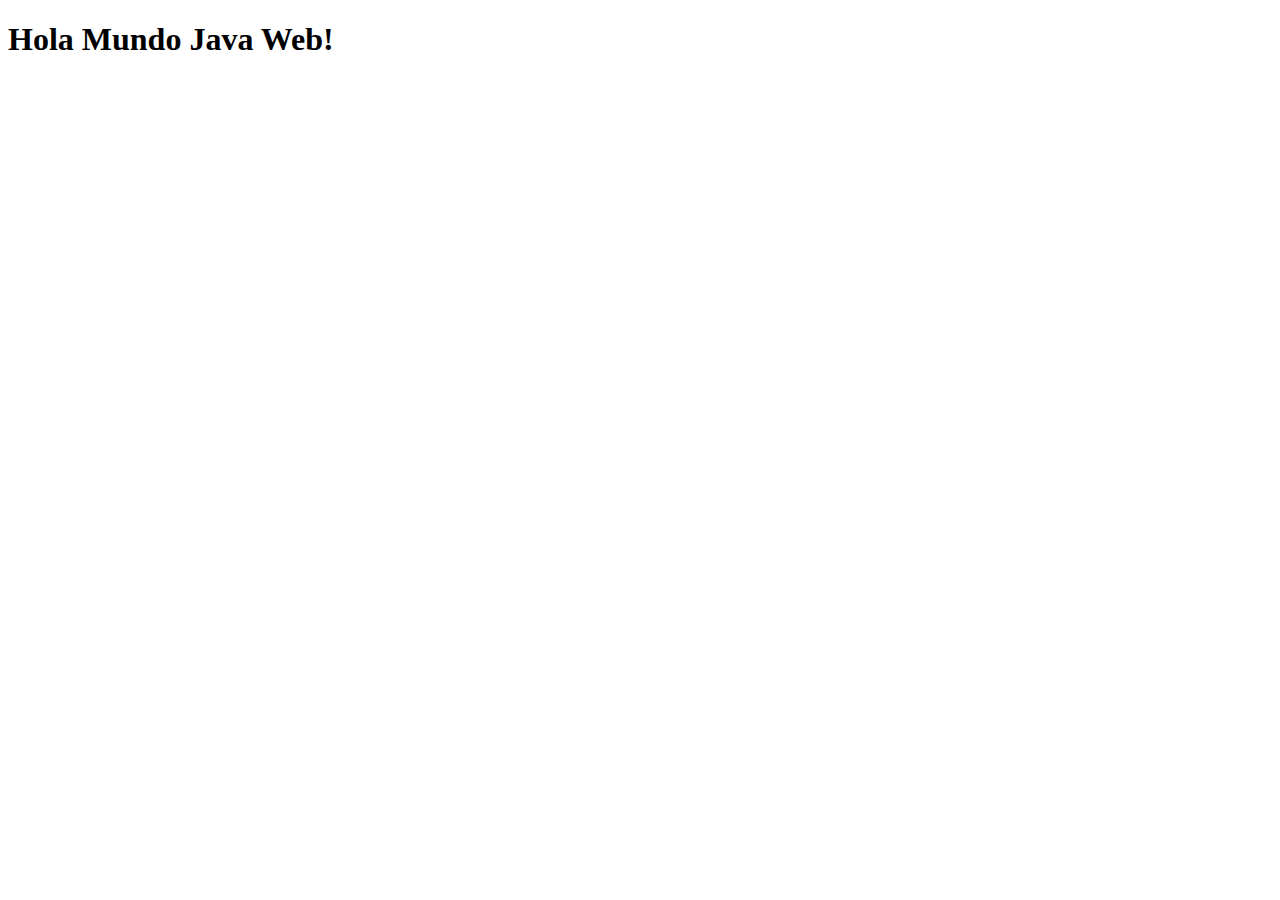
<file: javaEE/HolaMundoJavaWeb/src/main/webapp/index.html>
<!DOCTYPE html>
<html>
    <head>
        <title>Start Page</title>
        <meta http-equiv="Content-Type" content="text/html; charset=UTF-8">
    </head>
    <body>
        <h1>Hola Mundo Java Web!</h1>
    </body>
</html>
</file>
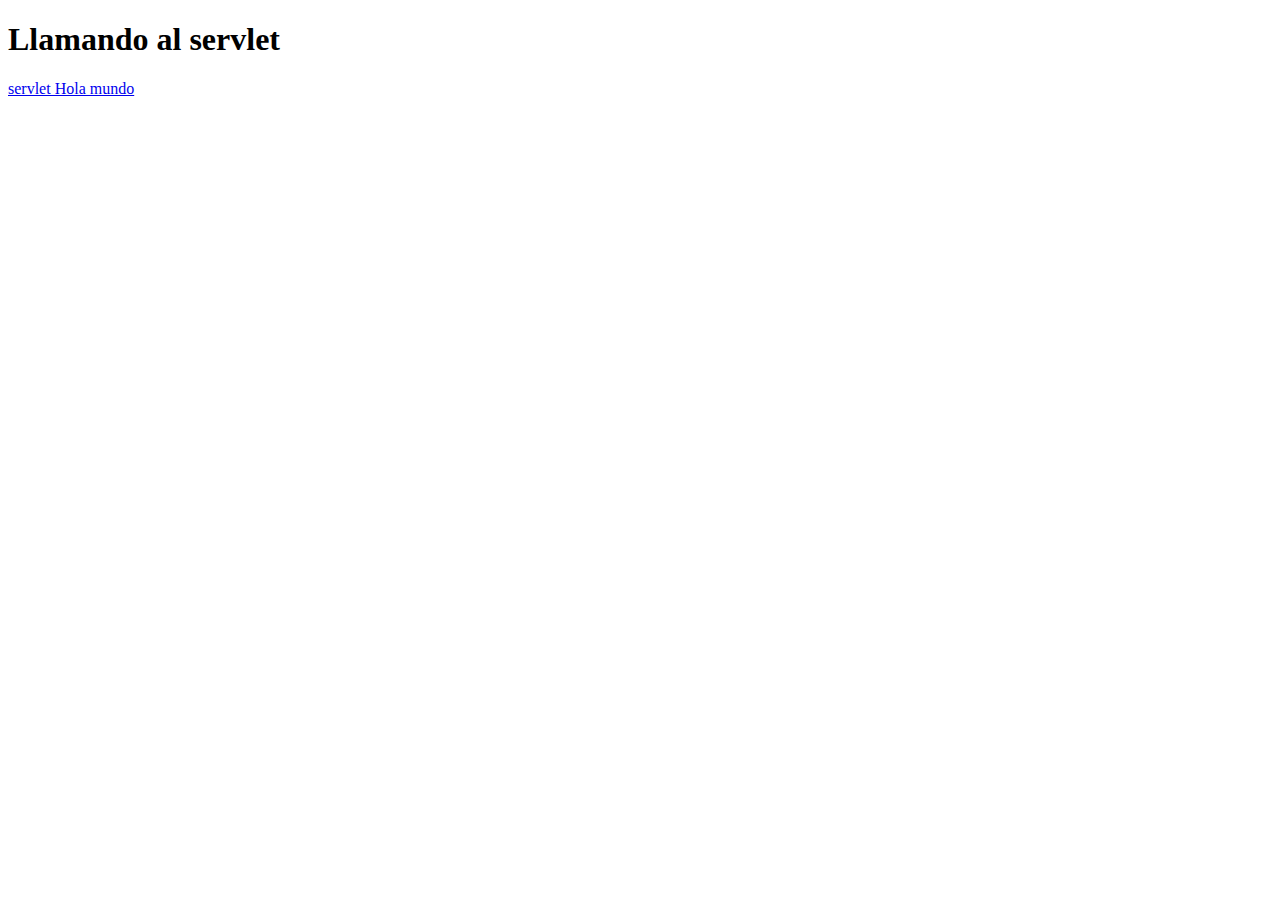
<file: javaEE/HolaMundoServlets/src/main/webapp/index.html>
<!DOCTYPE html>
<html>
    <head>
        <title>Inicio</title>
        <meta http-equiv="Content-Type" content="text/html; charset=UTF-8">
    </head>
    <body>
        <h1>Llamando al servlet</h1>
        <a href="/HolaMundoServlets/holamundo">servlet Hola mundo</a>
    </body>
</html>
</file>
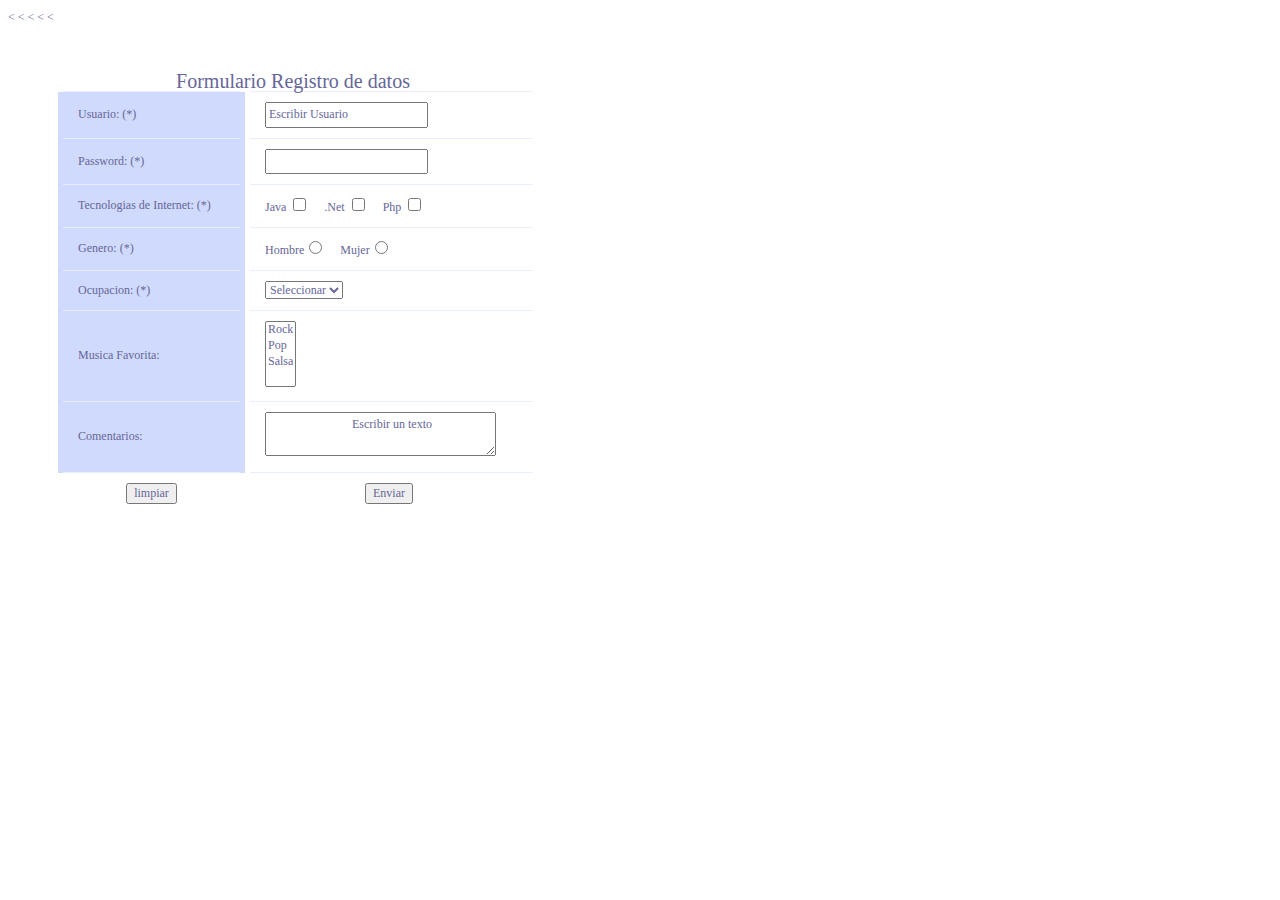
<file: javaEE/ManejoFormulariosHtml/src/main/webapp/index.html>
<!DOCTYPE html>
<html>
    <head>
        <title>Ejercicio Formulario</title>
        <meta http-equiv="Content-Type" content="text/html; charset=UTF-8">
        <link rel="stylesheet" type="text/css" href="recursos/estilos.css"/>
        <script type="text/javascript" src="recursos/funciones.js"></script>
    </head>
    <body>
        <form name="form1" action="Servlet" method="post" onsubmit="return validarForma(this)">
            <input type="hidden" name="oculto" value="valorOculto"/>
            <table width="200" id="enfasisColumna">
                <caption>
                    Formulario Registro de datos
                </caption>
                <tr>
                    <td class="columna">
                        Usuario: (*)
                    </td>
                    <td>
                        <input class="default" type="text" name="usuario"
                               value="Escribir Usuario" onfocus="this.select()"/>
                    </td>
                </tr>
                <tr>
                    <<td class="columna">
                        Password: (*)
                    </td>
                    <td>
                        <input class="default" type="password" name="password"
                               onfocus="this.select()" />
                    </td>
                </tr>
                
                <tr>
                    <td class="columna">
                        Tecnologias de Internet: (*)
                    </td>
                    <td>
                        Java <input type="checkbox" name="tecnologia" value="java">
                        &nbsp;&nbsp;&nbsp;
                        .Net <input type="checkbox" name="tecnologia" value="net">
                        &nbsp;&nbsp;&nbsp;
                        Php <input type="checkbox" name="tecnologia" value="php">
                        &nbsp;&nbsp;&nbsp;
                    </td>
                </tr
                
                <tr>
                    <td class="columna">
                        Genero: (*)
                    </td>
                    <td>
                        Hombre<input type="radio" name="genero" value="H"/>
                        &nbsp;&nbsp;&nbsp;
                        Mujer<input type="radio" name="genero" value="M"/>
                    </td>
                </tr>
                
                <tr>
                    <<td class="columna">
                        Ocupacion: (*)
                    </td>
                    <<td>
                        <select name="ocupacion" class="default">
                            <option value="">Seleccionar</option>
                            <option value="1">Profesor</option>
                            <option value="2">Ingeniero</option>
                            <option value="3">Jubilado</option>
                            <option value="4">Otro</option>
                        </select>
                    </td>
                </tr>
                
                <tr>
                    <<td class="columna">
                        Musica Favorita:
                    </td>
                    <<td>
                        <select name="musica" multiple class="default">
                            <option value="rock">Rock</option>
                            <option value="pop">Pop</option>
                            <option value="salsa">Salsa</option>
                        </select>
                    </td>
                </tr>
                
                <tr>
                    <td class="columna">
                        Comentarios:
                    </td>
                    <td>
                        <textarea name="comentarios" cols="30" rows="2"
                                  class="default" onfocus="this.select()">
                            Escribir un texto
                        </textarea>
                    </td>
                </tr>
                
                <tr style="text-align: center">
                    <td>
                        <input type="reset" value="limpiar" class="default"/>
                    </td>
                    <td>
                        <input type="submit" value="Enviar" class="default"/>
                    </td>
                </tr>
            </table>
        </form>
    </body>
</html>
</file>
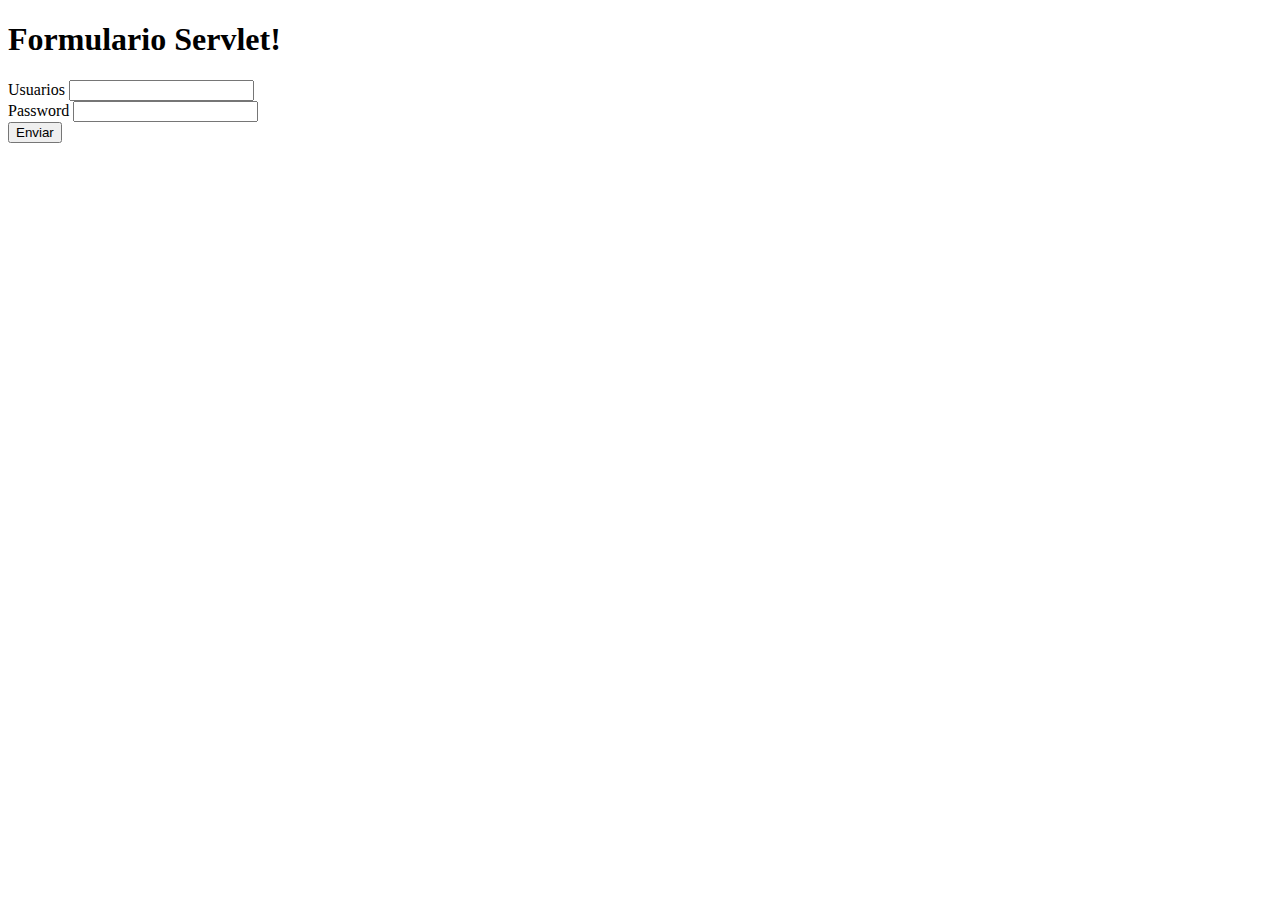
<file: javaEE/ManejoParametros/src/main/webapp/index.html>
<!DOCTYPE html>
<html>
    <head>
        <title>Formulario Servlet</title>
        <meta http-equiv="Content-Type" content="text/html; charset=UTF-8">
    </head>
    <body>
        <h1>Formulario Servlet!</h1>
        <form name="form1" action="/ManejoParametros/Servlet" method="post">
            Usuarios <input type="text" name="usuario" />
            <br/>
            Password <input type="password" name="password"/>
            <br/>
            <input type="submit" value="Enviar" />
        </form>
    </body>
</html>
</file>
<file: javaEE/ManejoFormulariosHtml/src/main/webapp/recursos/estilos.css>
body, .default{
    line-height: 1.6em;
    font-family: "Lucida Sans Unicode", "Lucida Grande", "Sans-Serif";
    font-size: 12px;
    color: #669;
}

#enfasisColumna {
    margin: 45px;
    width: 480px;
    text-align: left;
    border-collapse: collapse;
}

#enfasisColumna caption{
    font-size: 20px;
    
}

#enfasisColumna th{
    font-size: 14px;
    font-weight: normal;
    padding: 12px 15px;
    color: #039;
}

#enfasisColumna td{
    padding: 10px 15px;
    color: #669;
    border-top: 1px solid #e8edff;
    
}

.columna{
    background: #d0dafd;
    border-right: 10px solid transparent;
    border-left: 10px solid transparent;
}

#enfasisColumna tr:hover td{
    color: #339;
    background: #eff2ee;
    
}
</file>
